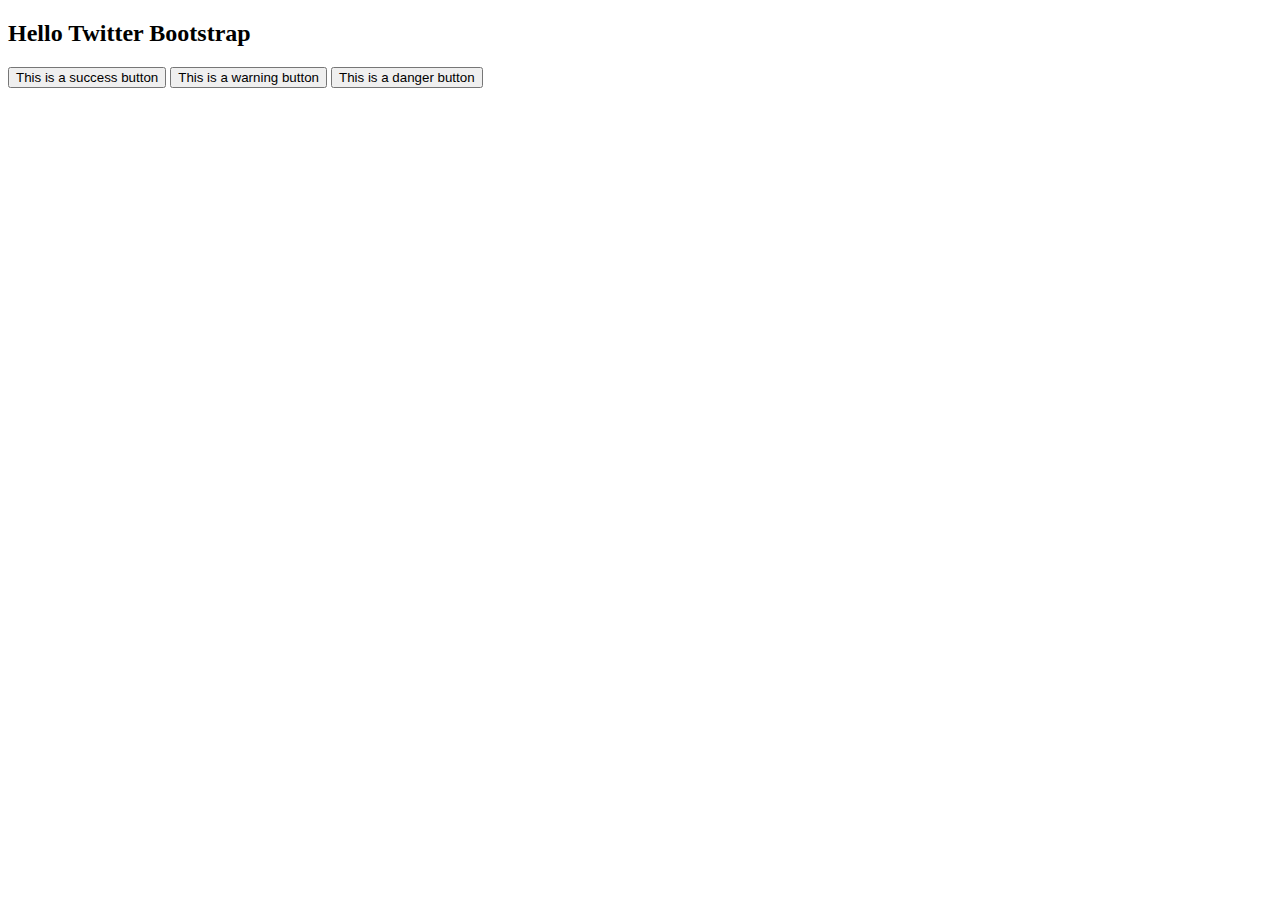
<file: SistemaUaz/target/classes/templates/index.html>
<!DOCTYPE html>
<html xmlns:th="http://www.thymeleaf.org">
<head>
    <meta charset="UTF-8"/>
    <title>Twitter Bootstrap Example</title>
    <meta name="viewport" content="width=device-width, initial-scale=1.0"/>

    <!-- See configuration in WebMvConfig.java -->
    <link th:href="@{/bootstrap/css/bootstrap.min.css}"
          rel="stylesheet" media="screen"/>


    <script th:src="@{/jquery/jquery.min.js}"></script>
    <script th:src="@{/popper/popper.min.js}"></script>
    <script th:src="@{/bootstrap/js/bootstrap.min.js}"></script>

</head>

<body>

<h2>Hello Twitter Bootstrap</h2>

<div class="btn-group">
    <button type="button" class="btn btn-success">This is a success button</button>
    <button type="button" class="btn btn-warning">This is a warning button</button>
    <button type="button" class="btn btn-danger">This is a danger button</button>
</div>
</body>

</html>
</file>
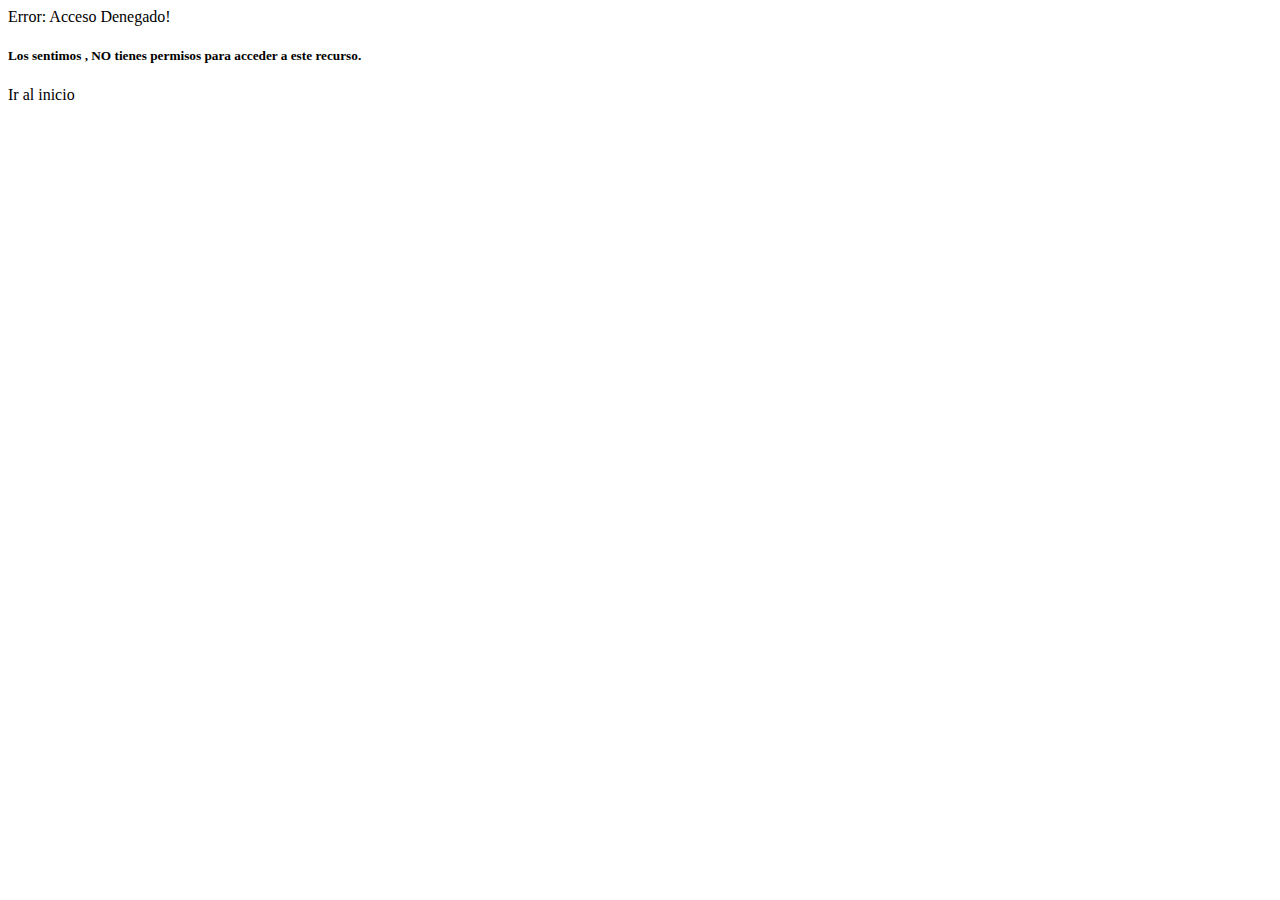
<file: demouaz.ejemplo-2.edu/src/main/resources/templates/error_403.html>
<!DOCTYPE html>
<html xmlns:th="http://www.thymeleaf.org">
<head th:replace="layout/layout :: head"></head>
<body>

	<header th:replace="layout/layout :: header"></header>

	<div class="container py-4">

		<div class="card bg-danger text-white">
			<div class="card-header">Error: Acceso Denegado!</div>
			<div class="card-body">
				<h5 class="card-title">
					Los sentimos <span th:text="${#authentication.name}"></span>,
					NO tienes permisos para acceder a este recurso.
				</h5>
				<a th:href="@{/listar}" class="btn btn-outline-light" role="button">Ir
					al inicio</a>

			</div>
		</div>
	</div>

	<footer th:replace="layout/layout :: footer"></footer>
</body>
</html>
</file>
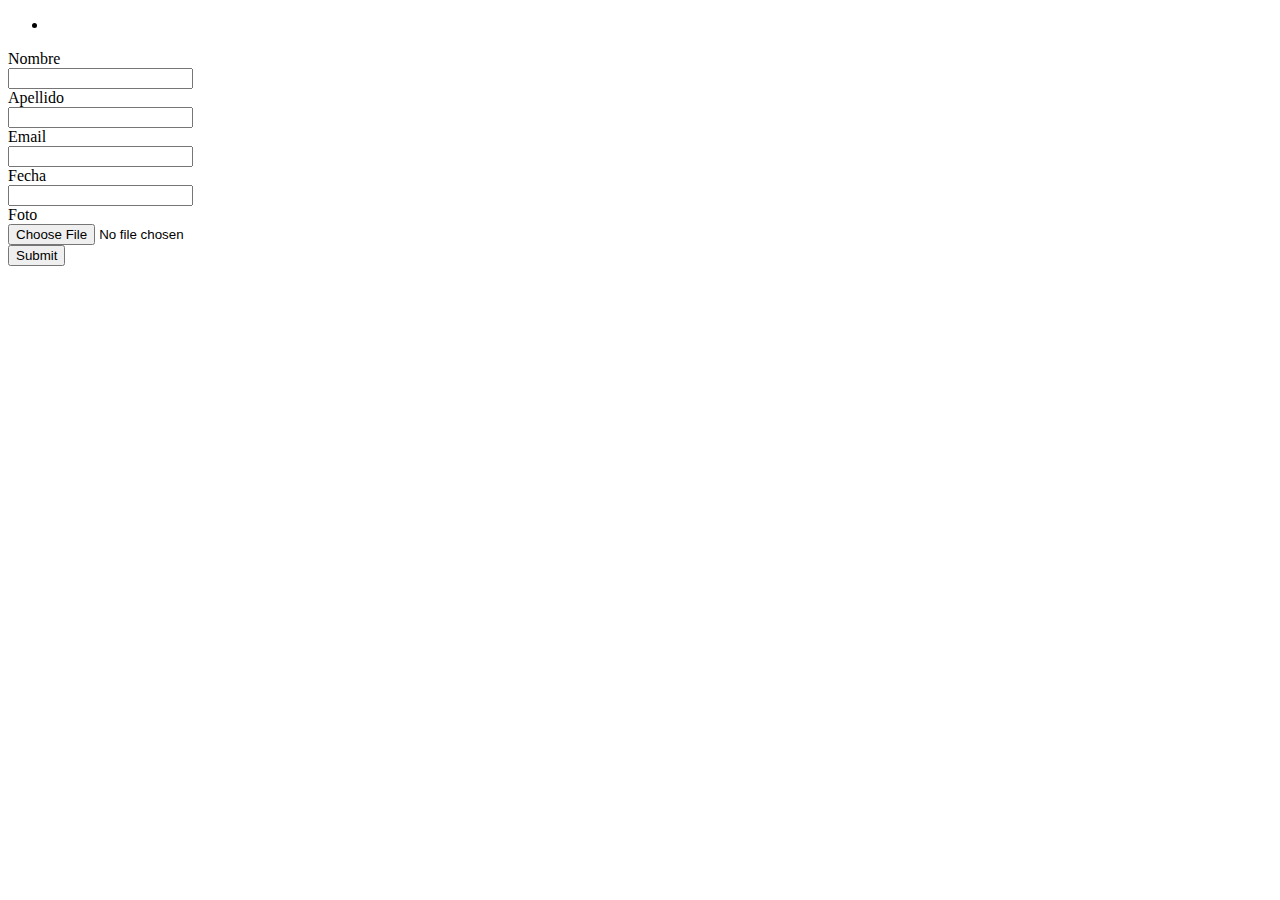
<file: demouaz.ejemplo-2.edu/src/main/resources/templates/form.html>
<!DOCTYPE html>
<html xmlns:th="http://www.thymeleaf.org">
<head th:replace="layout/layout :: head"></head>
<body>

<header th:replace="layout/layout :: header"></header>

<div class="container py-4">

	<div class="card bg-dark text-white">
		<div class="card-header" th:text="${titulo}"></div>
		<div class="card-body">

			<div th:object="${cliente}" th:remove="tag">
				<ul th:if="${#fields.hasErrors('*')}" class="alert alert-danger"
					role="alert">
					<li th:each="err : ${#fields.errors('*')}" th:text="${err}"></li>
				</ul>
			</div>

			<form th:action="@{/form}" th:object="${cliente}" method="post" enctype="multipart/form-data">
				<div class="form-group row">
					<label for="nombre" class="col-sm-2 col-form-label">Nombre</label>
					<div class="col-sm-6">
						<input type="text" th:field="*{nombre}" class="form-control"
							   th:errorclass="'form-control alert-danger'" /> <small
							class="form-text text-danger"
							th:if="${#fields.hasErrors('nombre')}" th:errors="*{nombre}"></small>
					</div>
				</div>
				<div class="form-group row">
					<label for="apellido" class="col-sm-2 col-form-label">Apellido</label>
					<div class="col-sm-6">
						<input type="text" th:field="*{apellido}" class="form-control"
							   th:errorclass="'form-control alert-danger'" /> <small
							class="form-text text-danger"
							th:if="${#fields.hasErrors('apellido')}" th:errors="*{apellido}"></small>
					</div>
				</div>
				<div class="form-group row">
					<label for="email" class="col-sm-2 col-form-label">Email</label>
					<div class="col-sm-6">
						<input type="text" th:field="*{email}" class="form-control"
							   th:errorclass="'form-control alert-danger'" /> <small
							class="form-text text-danger"
							th:if="${#fields.hasErrors('email')}" th:errors="*{email}"></small>
					</div>
				</div>
				<div class="form-group row">
					<label for="createAt" class="col-sm-2 col-form-label">Fecha</label>
					<div class="col-sm-6">
						<input type="text" class="form-control" th:field="*{createAt}"
							   th:errorclass="'form-control alert-danger'" /> <small
							class="form-text text-danger"
							th:if="${#fields.hasErrors('createAt')}" th:errors="*{createAt}"></small>
					</div>
				</div>

				<div class="form-group row">
					<label for="file" class="col-sm-2 col-form-label">Foto</label>
					<div class="col-sm-6">
						<input type="file" name="file" class="form-control" />
					</div>
				</div>

				<div class="form-group row">
					<div class="col-sm-6">
						<input type="submit" th:value="${titulo}"
							   class="btn btn-secondary" />
					</div>
				</div>
			</form>
		</div>
	</div>
</div>

<footer th:replace="layout/layout :: footer"></footer>
</body>
</html>
</file>
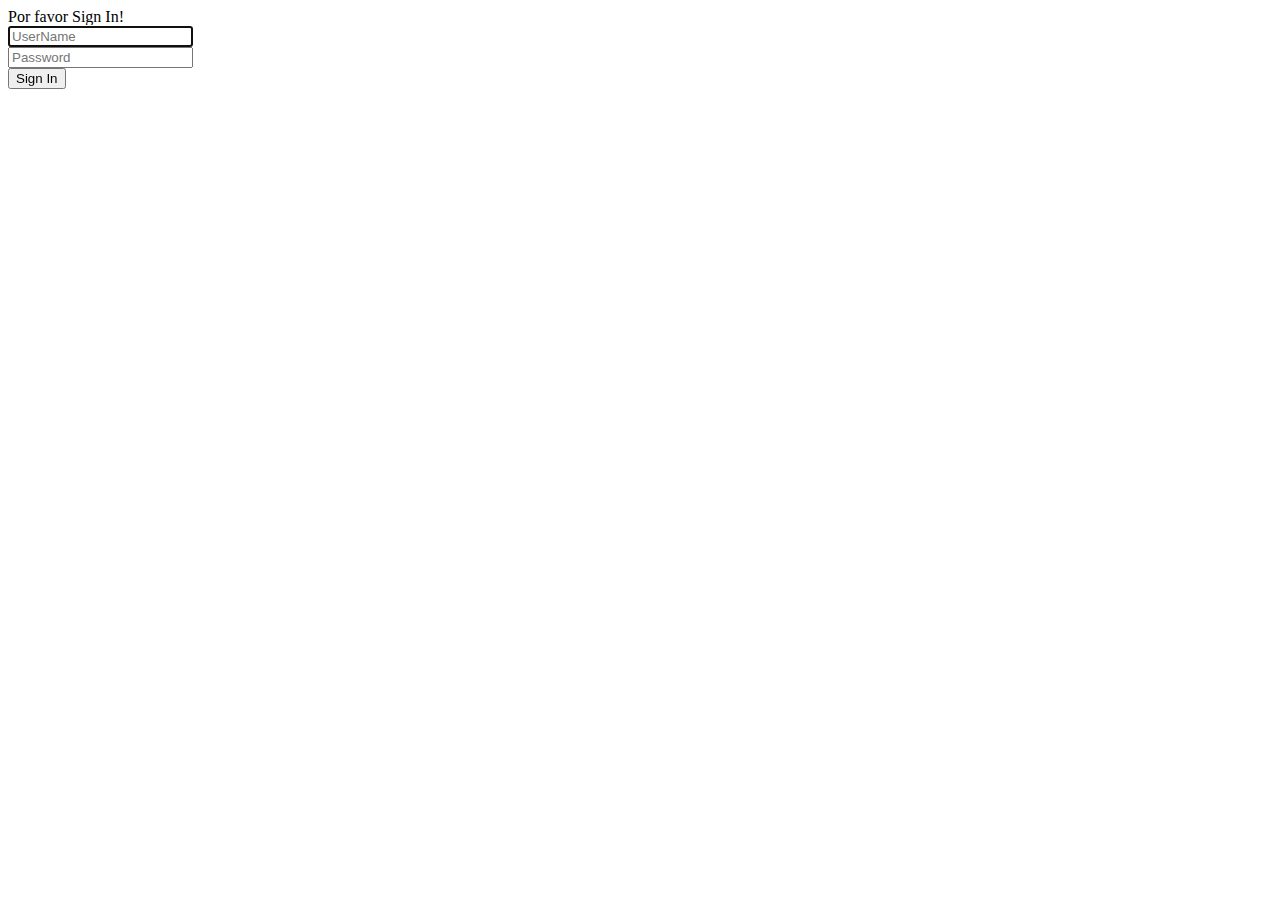
<file: demouaz.ejemplo-2.edu/src/main/resources/templates/login.html>
<!DOCTYPE html>
<html xmlns:th="http://www.thymeleaf.org">
<head th:replace="layout/layout :: head"></head>
<body>

	<header th:replace="layout/layout :: header"></header>

	<div class="container py-4">

		<div class="card border-primary text-center">
			<div class="card-header">Por favor Sign In!</div>
			<div class="card-body">

				<form th:action="@{/login}" method="post">

					<div class="form-group col-sm-6">
						<input type="text" name="username" id="username"
							class="form-control" placeholder="UserName" autofocus required />
					</div>

					<div class="form-group col-sm-6">
						<input type="password" name="password" id="password"
							class="form-control" placeholder="Password" required />
					</div>

					<div class="form-group col-sm-6">
						<input type="submit" class="btn btn-lg btn-primary btn-block"
							value="Sign In" />
					</div>
					<input type="hidden" th:name="${_csrf.parameterName}" th:value="${_csrf.token}"/>

				</form>

			</div>

		</div>


	</div>


	<footer th:replace="layout/layout :: footer"></footer>
</body>
</html>
</file>
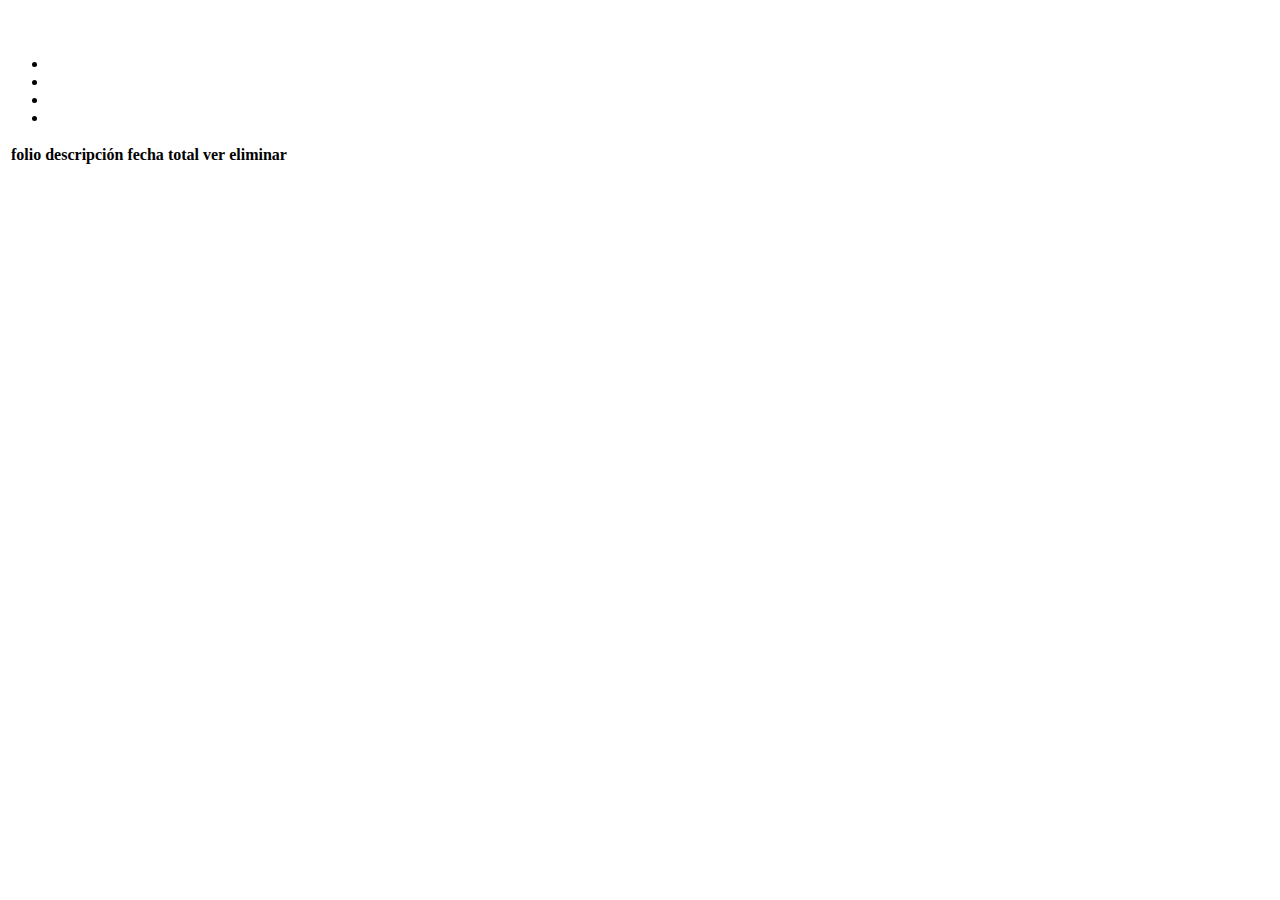
<file: demouaz.ejemplo-2.edu/src/main/resources/templates/ver.html>
<!DOCTYPE html>
<html xmlns:th="http://www.thymeleaf.org" xmlns:sec="http://www.thymeleaf.org/extras/spring-security">
<head th:replace="layout/layout :: head"></head>
<body>

<header th:replace="layout/layout :: header"></header>

<div class="container py-4">

    <div class="card bg-light">
        <div class="card-header" th:text="${titulo}"></div>
        <div class="card-body">

            <h4 class="card-title">
                <a sec:authorize="hasRole('ROLE_ADMIN')" class="btn btn-primary btn-xs"
                   th:href="@{'/factura/form/' + ${cliente.id}}"
                   th:text="'crear factura'"></a>
            </h4>

            <img th:if="${#strings.length(cliente.foto) > 0}"
                 class="img-thumbnail rounded float-left" style="max-width: 25%;"
                 th:src="@{'/uploads/' + ${cliente.foto}}" th:alt="${cliente.foto}" />

            <ul class="list-group">
                <li class="list-group-item active" th:text="${cliente.nombre}"></li>
                <li class="list-group-item" th:text="${cliente.apellido}"></li>
                <li class="list-group-item" th:text="${cliente.email}"></li>
                <li class="list-group-item" th:text="${cliente.createAt}"></li>
            </ul>

            <div th:if="${#lists.isEmpty(cliente.facturas)}"
                 class="alert alert-info my-4"
                 th:text="'No hay facturas asignadas para el cliente ' + ${cliente.nombre} + ' ' + ${cliente.apellido}"></div>

            <table th:if="${not #lists.isEmpty(cliente.facturas)}"
                   class="table table-bordered table-striped my-4">
                <thead class="thead-inverse">
                <tr>
                    <th>folio</th>
                    <th>descripción</th>
                    <th>fecha</th>
                    <th>total</th>
                    <th sec:authorize="hasRole('ROLE_ADMIN')">ver</th>
                    <th sec:authorize="hasRole('ROLE_ADMIN')">eliminar</th>
                </tr>
                </thead>
                <tbody>
                <tr th:each="factura: ${cliente.facturas}">
                    <td th:text="${factura.id}"></td>
                    <td th:text="${factura.descripcion}"></td>
                    <td th:text="${factura.createAt}"></td>
                    <td th:text="${factura.total}"></td>
                    <td sec:authorize="hasRole('ROLE_ADMIN')"><a class="btn btn-primary btn-xs"
                                                                 th:href="@{'/factura/ver/' + ${factura.id}}" th:text="'detalle'"></a></td>
                    <td sec:authorize="hasRole('ROLE_ADMIN')"><a class="btn btn-danger btn-xs"
                                                                 th:href="@{'/factura/eliminar/' + ${factura.id}}"
                                                                 th:text="'eliminar'"
                                                                 onclick="return confirm('¿Estas seguro que desea eliminar la factura?');"></a></td>
                </tr>
                </tbody>

            </table>

        </div>
    </div>

</div>

<footer th:replace="layout/layout :: footer"></footer>
</body>
</html>
</file>
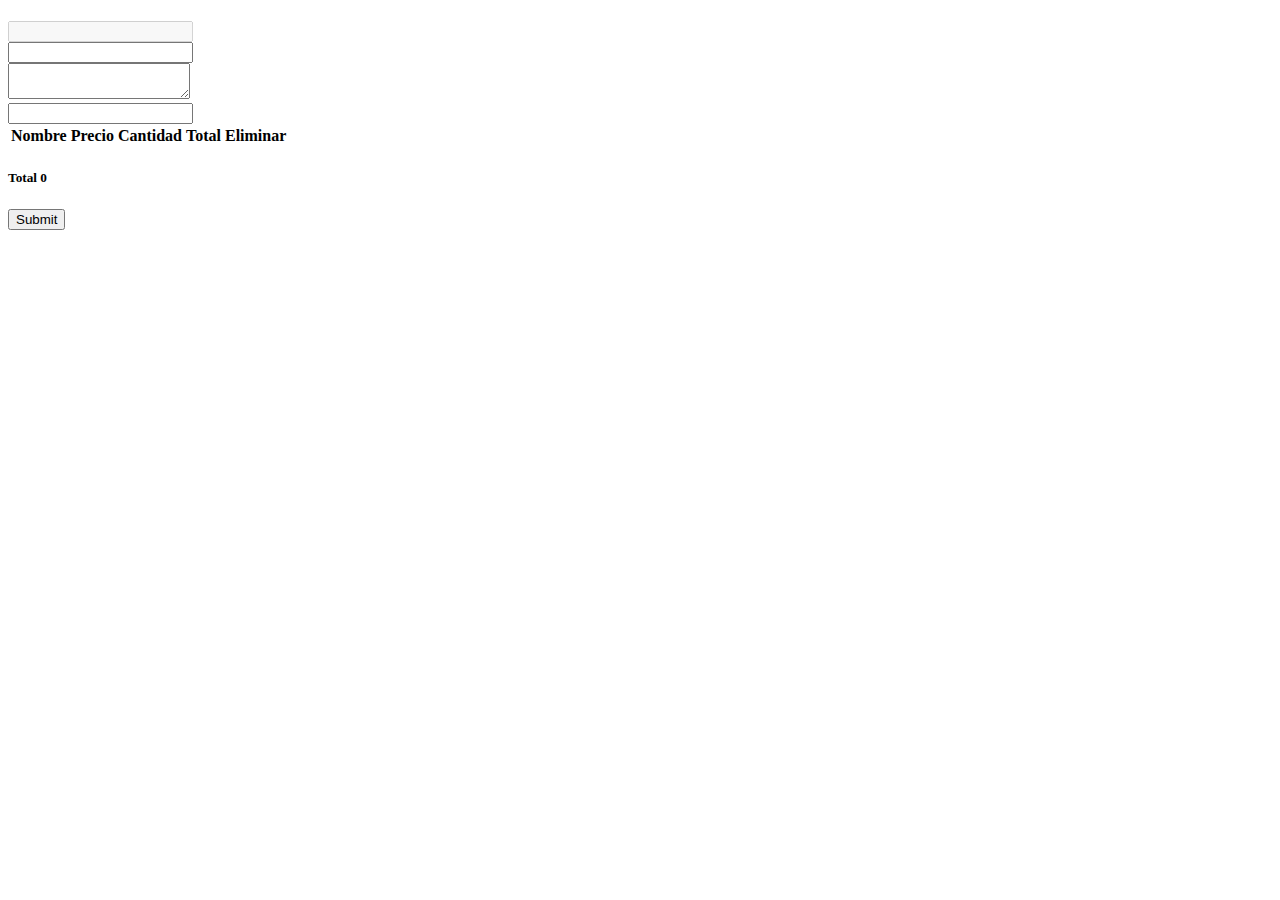
<file: demouaz.ejemplo-2.edu/src/main/resources/templates/factura/form.html>
<!DOCTYPE html>
<html xmlns:th="http://www.thymeleaf.org">
<head th:replace="layout/layout :: head"></head>
<body>

<header th:replace="layout/layout :: header"></header>

<div class="container py-4">
    <div class="card bg-light">
        <div class="card-header" th:text="${titulo}"></div>
        <div class="card-body">
            <h4 class="card-title">
                <a class="btn btn-light btn-xs"
                   th:href="@{'/ver/' + ${factura.cliente.id}}"
                   th:text="'&laquo; volver'"></a>
            </h4>

            <form th:action="@{/factura/form/}" th:object="${factura}"
                  method="post">

                <div class="form-group row">
                    <label for="cliente" class="col-sm-2 col-form-label"
                           th:text="'Cliente'"></label>
                    <div class="col-sm-6">
                        <input name="cliente"
                               th:value="${factura.cliente.nombre} + ' ' + ${factura.cliente.apellido}"
                               class="form-control" disabled='disabled' />
                    </div>
                </div>

                <div class="form-group row">
                    <label for="descripcion" class="col-sm-2 col-form-label"
                           th:text="'Descripción'"></label>
                    <div class="col-sm-6">
                        <input type="text" th:field="*{descripcion}" class="form-control" th:errorclass="'form-control is-invalid'" />
                        <div class="invalid-feedback" th:if="${#fields.hasErrors('descripcion')}" th:errors="*{descripcion}"></div>
                    </div>
                </div>

                <div class="form-group row">
                    <label for="observacion" class="col-sm-2 col-form-label"
                           th:text="'Observación'"></label>
                    <div class="col-sm-6">
                        <textarea th:field="*{observacion}" class="form-control"></textarea>
                    </div>
                </div>

                <div class="form-group row">
                    <label for="buscar_producto" class="col-sm-2 col-form-label"
                           th:text="'Buscar producto'"></label>
                    <div class="col-sm-6">
                        <input type="text" name="buscar_producto" id="buscar_producto"
                               class="form-control" />
                    </div>
                </div>

                <table th:replace="factura/plantilla-items :: itemsFactura"></table>

                <table id="cargarItemProductos"
                       class="table table-sm table-striped table-hover">
                    <thead>
                    <tr>
                        <th>Nombre</th>
                        <th>Precio</th>
                        <th>Cantidad</th>
                        <th>Total</th>
                        <th>Eliminar</th>
                    </tr>
                    </thead>
                    <tbody>
                    </tbody>
                </table>
                <h5>Total <span class="badge badge-secondary" id="gran_total">0</span></h5>

                <div class="form-group row">
                    <div class="col-sm-6">
                        <input type="submit" th:value="${titulo}"
                               class="btn btn-secondary" />
                    </div>
                </div>
            </form>


        </div>
    </div>
</div>

<footer th:replace="layout/layout :: footer"></footer>
<script th:replace="factura/js/autocomplete-productos :: javascript"></script>
</body>
</html>
</file>
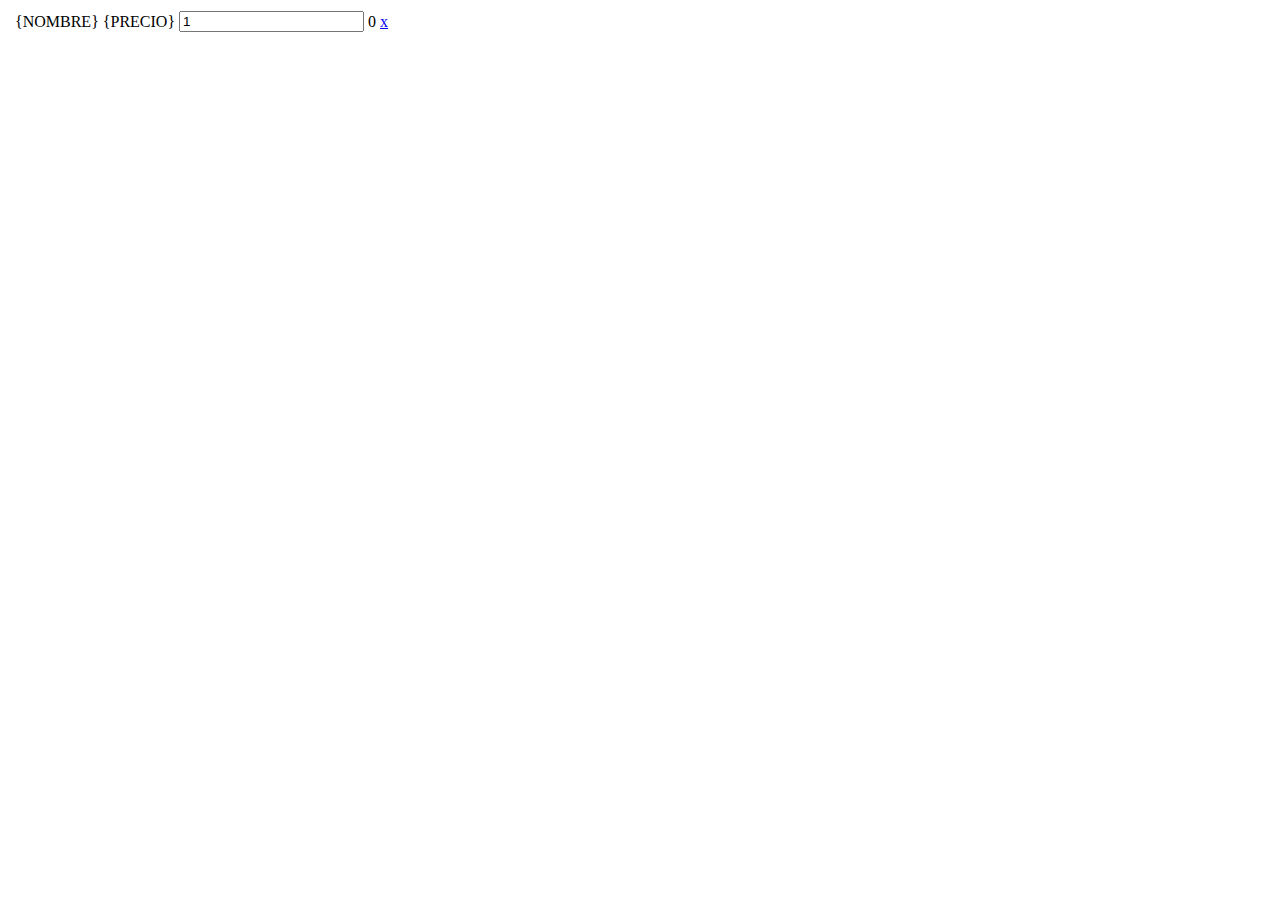
<file: demouaz.ejemplo-2.edu/src/main/resources/templates/factura/plantilla-items.html>
<!DOCTYPE html>
<html xmlns:th="http://www.thymeleaf.org">
<body>

	<table th:fragment="itemsFactura" class="d-none">

		<tbody id="plantillaItemsFactura">
			<tr id="row_{ID}">
				<td class="d-none"><input type="hidden" value="{ID}"
					name="item_id[]" /></td>
				<td>{NOMBRE}</td>
				<td>{PRECIO}</td>
				<td><input type="number" value="1" name="cantidad[]"
					id="cantidad_{ID}" class="form-control col-sm-4" onchange="itemsHelper.calcularImporte({ID}, {PRECIO}, this.value);"/></td>
				<td><span id="total_importe_{ID}">0</span></td>
				<td><a href="#" class="btn btn-danger btn-xs" onclick="itemsHelper.eliminarLineaFactura({ID});">x</a></td>
			</tr>

		</tbody>

	</table>

</body>
</html>
</file>
